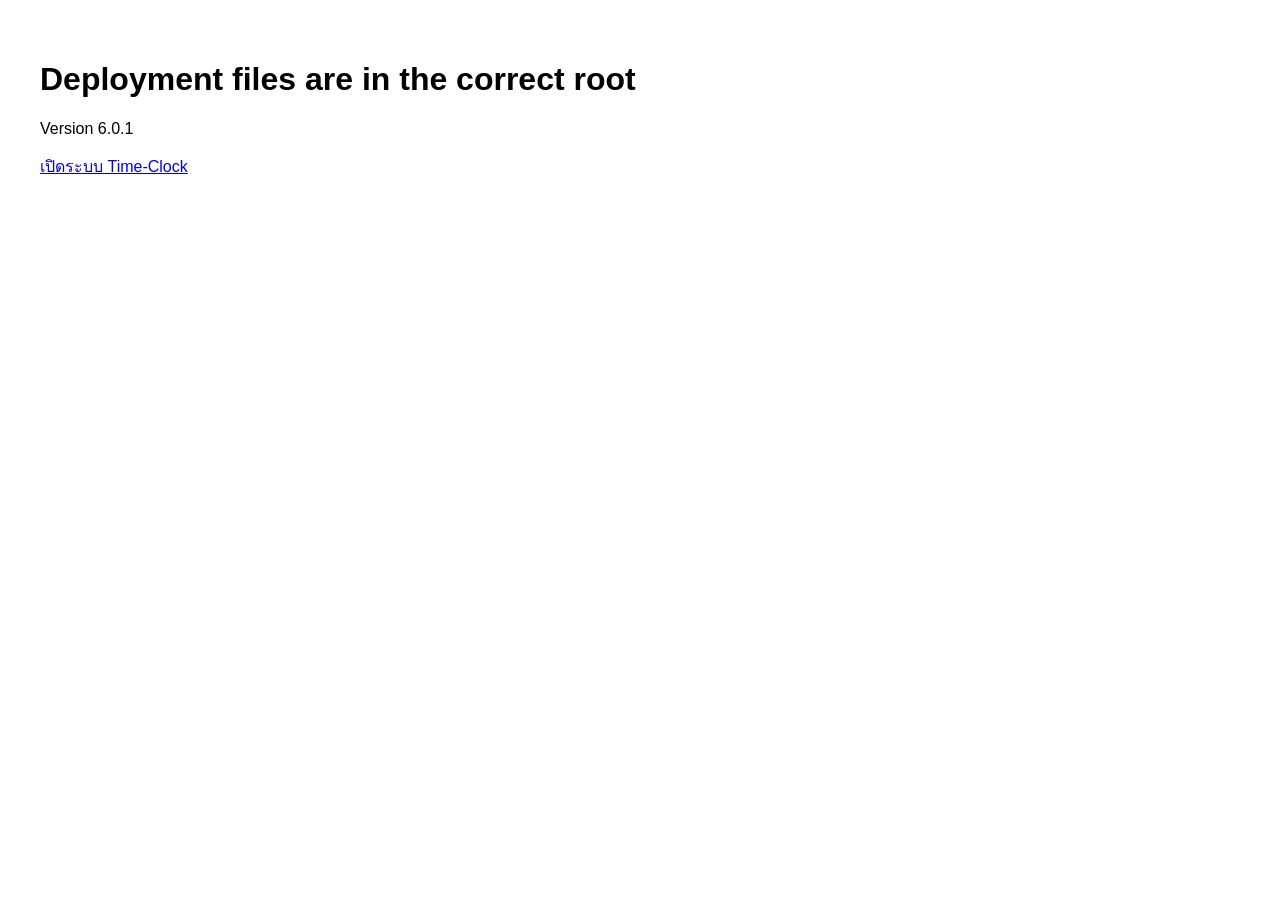
<file: deployment-check.html>
<!DOCTYPE html>
<html lang="th"><head><meta charset="utf-8"><meta name="viewport" content="width=device-width,initial-scale=1"><title>Deployment Check</title></head>
<body style="font-family:Arial,sans-serif;padding:32px"><h1>Deployment files are in the correct root</h1><p>Version 6.0.1</p><p><a href="./">เปิดระบบ Time-Clock</a></p></body></html>
</file>
